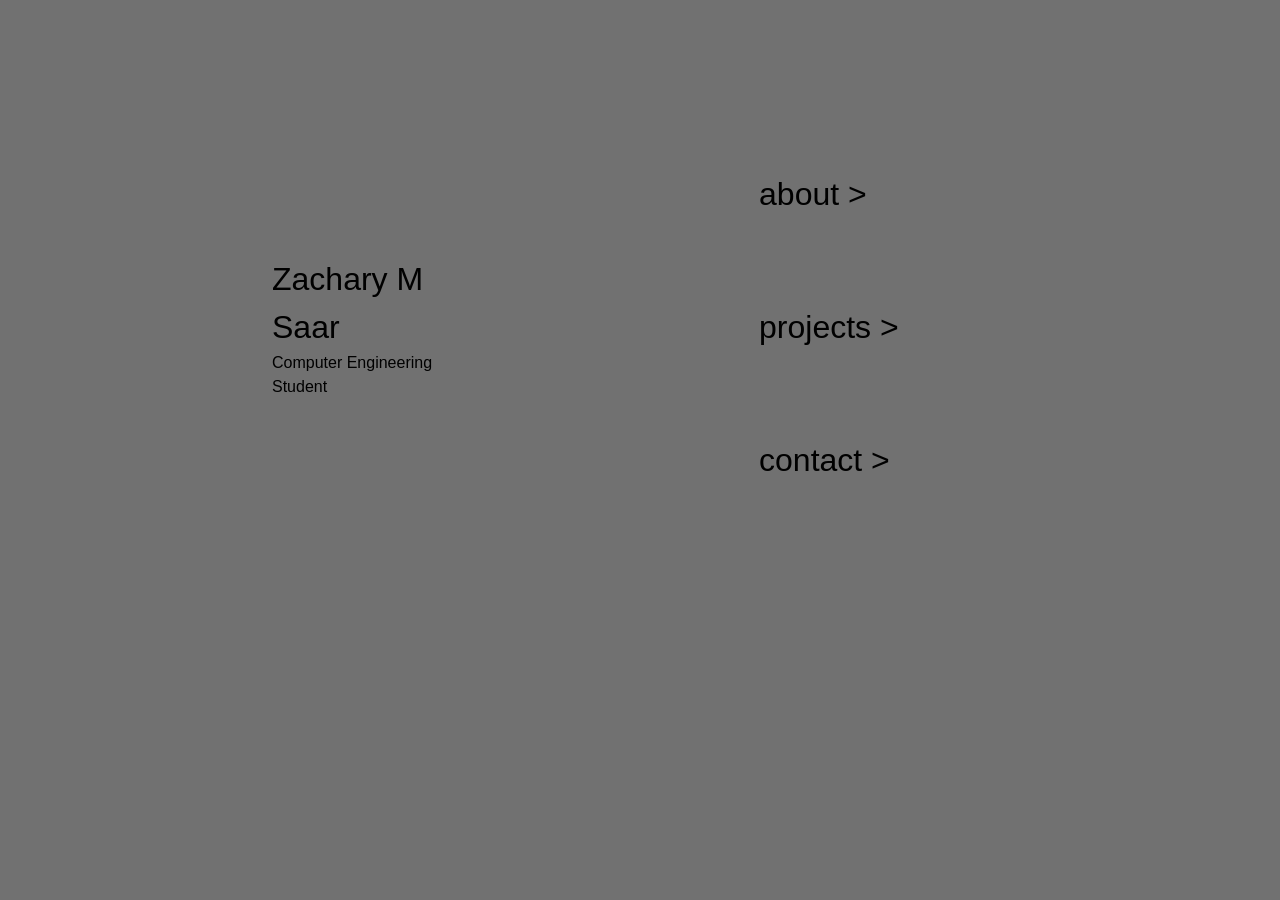
<file: index.html>
<!DOCTYPE html>
<html lang="en">
    <head>
        <meta charset="UTF-8">
        <meta name="viewport" content="width=device-width, initial-scale=1.0">
        <title>Zachary M Saar</title>
        <link rel="stylesheet" href="style.css">
    </head>

    <body>
        <main>

            <section id="content">
                <div class = "content">
                    <div class="portrait">
                        
                        <div class="nameheader"> Zachary M Saar</div>
                        <div class="namedesc"> Computer Engineering Student</div>
                    </div>
                    <div class="homebuttons">
                        <a class="homelink" href="about/about.html">about ></a> <br>
                        <a class="homelink" href="projects/projects.html">projects ></a> <br>
                        <a class="homelink" href="contact/contact.html">contact ></a>
                    </div>
                </div>
            </section>

        </main>
    </body>
</html>
</file>
<file: style.css>
:root{
    --content: 820px;
    --nudge: 0.50;
}
*{ box-sizing: border-box; }

header {
    margin:0;
    font-family: system-ui, sans-serif;
    line-height: 1.5;
    margin-left: auto;
    margin-right: auto;
    width: 60%;
    padding: 1rem; 
}

body {
    margin: 0;
    font-family: system-ui, sans-serif;
    line-height: 1.5;
    background: #717171;
}

main {
    width: 60%;
    margin-left: auto;
    margin-right: auto;
    padding: 0 1rem;
}

.headerbox {
    display: flex;
    align-items: center;
    width: 100%;
    overflow: hidden;
}

.headertitle {
    width: 25%;
    float: left;
}

.headerlinks {
    margin-left: 25%;
}

.content {
    display: flex;
    align-items: center;
    width: 100%;
    overflow: hidden;
    padding-top: 8rem;
    padding-bottom: 8rem;
}

.portrait {
    width: 40%;
    float: left;
}

.homebuttons {
    margin-left: 40%;
    width: 60%;
}

.homelink {
    display: inline-flex;
    align-items: center;
    font-family: sans-serif;
    font-size: 2rem;
    padding: 1rem;
    cursor: pointer;
    margin-top: 10%;
    margin-bottom: 10%;
}

.homelink:link {
    text-decoration: none;
    color: black;
}

.homelink:visited {
    text-decoration: none;
    color: black;
}

.homelink:hover {
    text-decoration: none;
    color:whitesmoke;
}

.nameheader {
    align-items: center;
    font-family: sans-serif;
    font-size: 2rem;
}

.namedesc {
    align-items: center;
    font-family: sans-serif;
    font-size: 1rem;
}
</file>
